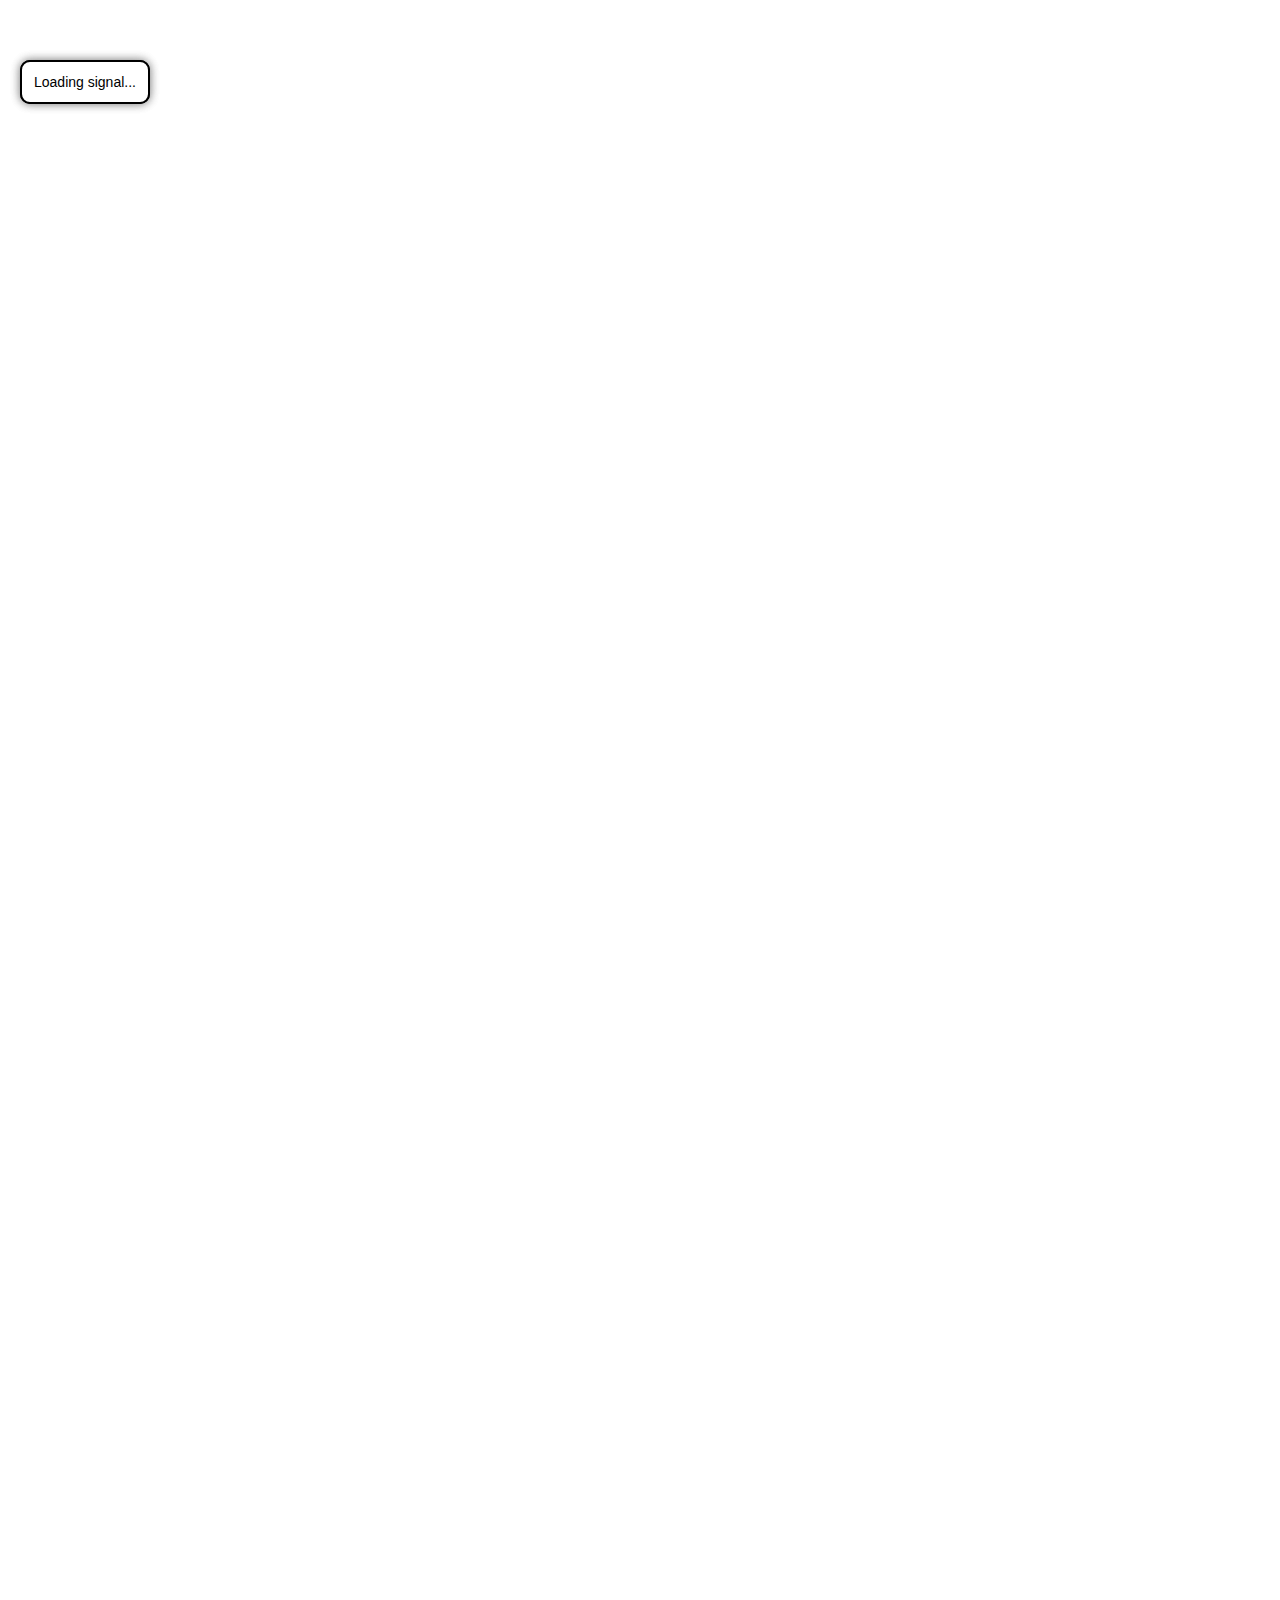
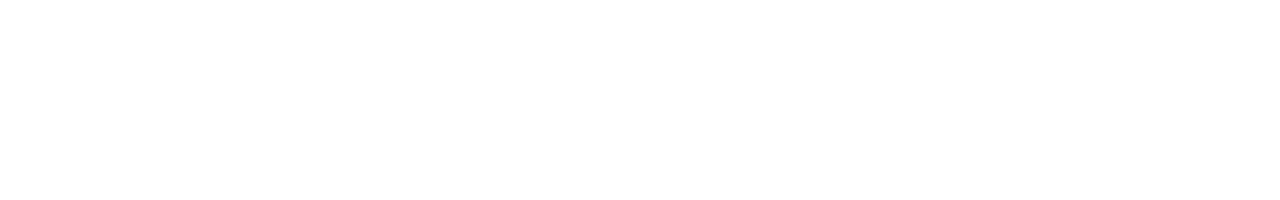
<file: index.html>
<!DOCTYPE html>
<html lang="en">
<head>
  <meta charset="UTF-8" />
  <meta name="viewport" content="width=device-width, initial-scale=1.0"/>
  <title>TractorJi Strategy Chart</title>
  <style>
    html, body {
      margin: 0;
      padding: 0;
      height: 100%;
      overflow: hidden;
    }

    #tv_chart_container {
      width: 100%;
      height: 100%;
    }

    #signal-box {
      position: absolute;
      top: 60px;
      left: 20px;
      background: white;
      border: 2px solid #000;
      padding: <!DOCTYPE html>
<html lang="en">
<head>
  <meta charset="UTF-8" />
  <meta name="viewport" content="width=device-width, initial-scale=1.0"/>
  <title>TractorJi Strategy Chart</title>
  <style>
    html, body {
      margin: 0;
      padding: 0;
      height: 100%;
      overflow: hidden;
    }

    #tv_chart_container {
      width: 100%;
      height: 100%;
    }

    #signal-box {
      position: absolute;
      top: 60px;
      left: 20px;
      background: white;
      border: 2px solid #000;
      padding: 12px;
      border-radius: 10px;
      z-index: 1000;
      max-width: 90vw;
      cursor: move;
      box-shadow: 0 0 10px rgba(0,0,0,0.3);
      font-family: sans-serif;
      font-size: 14px;
    }
  </style>
</head>
<body>
  <div id="tv_chart_container"></div>
  <div id="signal-box">Loading signal...</div>

  <script src="https://s3.tradingview.com/tv.js"></script>
  <script>
    const box = document.getElementById('signal-box');

    // Drag logic
    let isDragging = false, offsetX = 0, offsetY = 0;
    box.addEventListener('mousedown', startDrag);
    box.addEventListener('touchstart', startDrag);
    function startDrag(e) {
      e.preventDefault();
      isDragging = true;
      const event = e.touches ? e.touches[0] : e;
      offsetX = event.clientX - box.offsetLeft;
      offsetY = event.clientY - box.offsetTop;
      document.addEventListener('mousemove', onDrag);
      document.addEventListener('mouseup', stopDrag);
      document.addEventListener('touchmove', onDrag);
      document.addEventListener('touchend', stopDrag);
    }
    function onDrag(e) {
      if (!isDragging) return;
      const event = e.touches ? e.touches[0] : e;
      box.style.left = `${event.clientX - offsetX}px`;
      box.style.top = `${event.clientY - offsetY}px`;
    }
    function stopDrag() {
      isDragging = false;
      document.removeEventListener('mousemove', onDrag);
      document.removeEventListener('mouseup', stopDrag);
      document.removeEventListener('touchmove', onDrag);
      document.removeEventListener('touchend', stopDrag);
    }

    // Chart
    new TradingView.widget({
      container_id: "tv_chart_container",
      autosize: true,
      symbol: "OANDA:XAUUSD",
      interval: "1",
      timezone: "Etc/UTC",
      theme: "light",
      style: "1",
      locale: "en",
      toolbar_bg: "#f1f3f6",
      enable_publishing: false,
      allow_symbol_change: true,
      details: true,
      studies: [
        { id: "MASimple@tv-basicstudies", inputs: { length: 22 } },
        { id: "ADX@tv-basicstudies", inputs: { length: 8 } }
      ],
      overrides: {},
      loading_screen: { backgroundColor: "#fff", foregroundColor: "#000" },
      custom_indicators_getter: () => Promise.resolve([]),
      events: {
        onReady: function () {
          const chart = TradingView.onreadyWidgets[0].activeChart();
          chart.onDataLoaded().then(() => {
            const bars = chart.getVisibleBars();
            chart.getBars(chart.symbol(), chart.interval(), bars.from, bars.to, function (data) {
              if (!data || data.length < 2) return;
              const lastBar = data[data.length - 1];
              const prevBar = data[data.length - 2];

              // Dummy ADX/SMA logic since real values aren't available via API
              // We simulate them here
              const price = lastBar.close;
              const smaNow = (data.slice(-22).reduce((sum, b) => sum + b.close, 0)) / 22;
              const smaPrev = (data.slice(-23, -1).reduce((sum, b) => sum + b.close, 0)) / 22;

              const smaRising = smaNow > smaPrev;
              const adxDummy = 25; // static >20 for demo

              const nearSM<!DOCTYPE html>
<html lang="en">
<head>
  <meta charset="UTF-8" />
  <meta name="viewport" content="width=device-width, initial-scale=1.0"/>
  <title>TractorJi Strategy Chart</title>
  <style>
    html, body {
      margin: 0;
      padding: 0;
      height: 100%;
      overflow: hidden;
    }

    #tv_chart_container {
      width: 100%;
      height: 100%;
    }

    #signal-box {
      position: absolute;
      top: 60px;
      left: 20px;
      background: white;
      border: 2px solid #000;
      padding: 12px;
      border-radius: 10px;
      z-index: 1000;
      max-width: 90vw;
      cursor: move;
      box-shadow: 0 0 10px rgba(0,0,0,0.3);
      font-family: sans-serif;
      font-size: 14px;
    }
  </style>
</head>
<body>
  <div id="tv_chart_container"></div>
  <div id="signal-box">Loading signal...</div>

  <script src="https://s3.tradingview.com/tv.js"></script>
  <script>
    const box = document.getElementById('signal-box');

    // Drag logic
    let isDragging = false, offsetX = 0, offsetY = 0;
    box.addEventListener('mousedown', startDrag);
    box.addEventListener('touchstart', startDrag);
    function startDrag(e) {
      e.preventDefault();
      isDragging = true;
      const event = e.touches ? e.touches[0] : e;
      offsetX = event.clientX - box.offsetLeft;
      offsetY = event.clientY - box.offsetTop;
      document.addEventListener('mousemove', onDrag);
      document.addEventListener('mouseup', stopDrag);
      document.addEventListener('touchmove', onDrag);
      document.addEventListener('touchend', stopDrag);
    }
    function onDrag(e) {
      if (!isDragging) return;
      const event = e.touches ? e.touches[0] : e;
      box.style.left = `${event.clientX - offsetX}px`;
      box.style.top = `${event.clientY - offsetY}px`;
    }
    function stopDrag() {
      isDragging = false;
      document.removeEventListener('mousemove', onDrag);
      document.removeEventListener('mouseup', stopDrag);
      document.removeEventListener('touchmove', onDrag);
      document.removeEventListener('touchend', stopDrag);
    }

    // Chart
    new TradingView.widget({
      container_id: "tv_chart_container",
      autosize: true,
      symbol: "OANDA:XAUUSD",
      interval: "1",
      timezone: "Etc/UTC",
      theme: "light",
      style: "1",
      locale: "en",
      toolbar_bg: "#f1f3f6",
      enable_publishing: false,
      allow_symbol_change: true,
      details: true,
      studies: [
        { id: "MASimple@tv-basicstudies", inputs: { length: 22 } },
        { id: "ADX@tv-basicstudies", inputs: { length: 8 } }
      ],
      overrides: {},
      loading_screen: { backgroundColor: "#fff", foregroundColor: "#000" },
      custom_indicators_getter: () => Promise.resolve([]),
      events: {
        onReady: function () {
          const chart = TradingView.onreadyWidgets[0].activeChart();
          chart.onDataLoaded().then(() => {
            const bars = chart.getVisibleBars();
            chart.getBars(chart.symbol(), chart.interval(), bars.from, bars.to, function (data) {
              if (!data || data.length < 2) return;
              const lastBar = data[data.length - 1];
              const prevBar = data[data.length - 2];

              // Dummy ADX/SMA logic since real values aren't available via API
              /<!DOCTYPE html>
<html lang="en">
<head>
  <meta charset="UTF-8" />
  <meta name="viewport" content="width=device-width, initial-scale=1.0"/>
  <title>TractorJi Strategy Chart</title>
  <style>
    html, body {
      margin: 0;
      padding: 0;
      height: 100%;
      overflow: hidden;
    }

    #tv_chart_container {
      width: 100%;
      height: 100%;
    }

    #signal-box {
      position: absolute;
      top: 60px;
      left: 20px;
      background: white;
      border: 2px solid #000;
      padding: 12px;
      border-radius: 10px;
      z-index: 1000;
      max-width: 90vw;
      cursor: move;
      box-shadow: 0 0 10px rgba(0,0,0,0.3);
      font-family: sans-serif;
      font-size: 14px;
    }
  </style>
</head>
<body>
  <div id="tv_chart_container"></div>
  <div id="signal-box">Loading signal...</div>

  <script src="https://s3.tradingview.com/tv.js"></script>
  <script>
    const box = document.getElementById('signal-box');

    // Drag logic
    let isDragging = false, offsetX = 0, offsetY = 0;
    box.addEventListener('mousedown', startDrag);
    box.addEventListener('touchstart', startDrag);
    function startDrag(e) {
      e.preventDefault();
      isDragging = true;
      const event = e.touches ? e.touches[0] : e;
      offsetX = event.clientX - box.offsetLeft;
      offsetY = event.clientY - box.offsetTop;
      document.addEventListener('mousemove', onDrag);
      document.addEventListener('mouseup', stopDrag);
      document.addEventListener('touchmove', onDrag);
      document.addEventListener('touchend', stopDrag);
    }
    function onDrag(e) {
      if (!isDragging) return;
      const event = e.touches ? e.touches[0] : e;
      box.style.left = `${event.clientX - offsetX}px`;
      box.style.top = `${event.clientY - offsetY}px`;
    }
    function stopDrag() {
      isDragging = false;
      document.removeEventListener('mousemove', onDrag);
      document.removeEventListener('mouseup', stopDrag);
      document.removeEventListener('touchmove', onDrag);
      document.removeEventListener('touchend', stopDrag);
    }

    // Chart
    new TradingView.widget({
      container_id: "tv_chart_container",
      autosize: true,
      symbol: "OANDA:XAUUSD",
      interval: "1",
      timezone: "Etc/UTC",
      theme: "light",
      style: "1",
      locale: "en",
      toolbar_bg: "#f1f3f6",
      enable_publishing: false,
      allow_symbol_change: true,
      details: true,
      studies: [
        { id: "MASimple@tv-basicstudies", inputs: { length: 22 } },
        { id: "ADX@tv-basicstudies", inputs: { length: 8 } }
      ],
      overrides: {},
      loading_screen: { backgroundColor: "#fff", foregroundColor: "#000" },
      custom_indicators_getter: () => Promise.resolve([]),
      events: {
        onReady: function () {
          const chart = TradingView.onreadyWidgets[0].activeChart();
          chart.onDataLoaded().then(() => {
            const bars = chart.getVisibleBars();
            chart.getBars(chart.symbol(), chart.interval(), bars.from, bars.to, function (data) {
              if (!data || data.length < 2) return;
              const lastBar = data[data.length - 1];
              const prevBar = data[data.length - 2];

              // Dummy ADX/SMA logic since real values aren't available via API
              // We simulate them here
              const price = lastBar.close;
              const smaNow = (data.slice(-22).reduce((sum, b) => sum + b.close, 0)) / 22;
              const smaPrev = (data.slice(-23, -1).reduce((sum, b) => sum + b.close, 0)) / 22;

              const smaRising = smaNow > smaPrev;
              const adxDummy = 25; // static >20 for demo

              const nearSM<!DOCTYPE html>
<html lang="en">
<head>
  <meta charset="UTF-8" />
  <meta name="viewport" content="width=device-width, initial-scale=1.0"/>
  <title>TractorJi Strategy Chart</title>
  <style>
    html, body {
      margin: 0;
      padding: 0;
      height: 100%;
      overflow: hidden;
    }

    #tv_chart_container {
      width: 100%;
      height: 100%;
    }

    #signal-box {
      position: absolute;
      top: 60px;
      left: 20px;
      background: white;
      border: 2px solid #000;
      padding: 12px;
      border-radius: 10px;
      z-index: 1000;
      max-width: 90vw;
      cursor: move;
      box-shadow: 0 0 10px rgba(0,0,0,0.3);
      font-family: sans-serif;
      font-size: 14px;
    }
  </style>
</head>
<body>
  <div id="tv_chart_container"></div>
  <div id="signal-box">Loading signal...</div>

  <script src="https://s3.tradingview.com/tv.js"></script>
  <script>
    const box = document.getElementById('signal-box');

    // Drag logic
    let isDragging = false, offsetX = 0, offsetY = 0;
    box.addEventListener('mousedown', startDrag);
    box.addEventListener('touchstart', startDrag);
    function startDrag(e) {
      e.preventDefault();
      isDragging = true;
      const event = e.touches ? e.touches[0] : e;
      offsetX = event.clientX - box.offsetLeft;
      offsetY = event.clientY - box.offsetTop;
      document.addEventListener('mousemove', onDrag);
      document.addEventListener('mouseup', stopDrag);
      document.addEventListener('touchmove', onDrag);
      document.addEventListener('touchend', stopDrag);
    }
    function onDrag(e) {
      if (!isDragging) return;
      const event = e.touches ? e.touches[0] : e;
      box.style.left = `${event.clientX - offsetX}px`;
      box.style.top = `${event.clientY - offsetY}px`;
    }
    function stopDrag() {
      isDragging = false;
      document.removeEventListener('mousemove', onDrag);
      document.removeEventListener('mouseup', stopDrag);
      document.removeEventListener('touchmove', onDrag);
      document.removeEventListener('touchend', stopDrag);
    }

    // Chart
    new TradingView.widget({
      container_id: "tv_chart_container",
      autosize: true,
      symbol: "OANDA:XAUUSD",
      interval: "1",
      timezone: "Etc/UTC",
      theme: "light",
      style: "1",
      locale: "en",
      toolbar_bg: "#f1f3f6",
      enable_publishing: false,
      allow_symbol_change: true,
      details: true,
      studies: [
        { id: "MASimple@tv-basicstudies", inputs: { length: 22 } },
        { id: "ADX@tv-basicstudies", inputs: { length: 8 } }
      ],
      overrides: {},
      loading_screen: { backgroundColor: "#fff", foregroundColor: "#000" },
      custom_indicators_getter: () => Promise.resolve([]),
      events: {
        onReady: function () {
          const chart = TradingView.onreadyWidgets[0].activeChart();
          chart.onDataLoaded().then(() => {
            const bars = chart.getVisibleBars();
            chart.getBars(chart.symbol(), chart.interval(), bars.from, bars.to, function (data) {
              if (!data || data.length < 2) return;
              const lastBar = data[data.length - 1];
              const prevBar = data[data.length - 2];

              // Dummy ADX/SMA logic since real values aren't available via API
              // We simulate them here
              const price = lastBar.close;
              const smaNow = (data.slice(-22).reduce((sum, b) => sum + b.close, 0)) / 22;
              const smaPrev = (data.slice(-23, -1).reduce((sum, b) => sum + b.close, 0)) / 22;

              const smaRising = smaNow > smaPrev;
              const adxDummy = 25; // static >20 for demo

              const nearSMA = Math.abs(price - smaNow) < (price * 0.002); // 0.2% near

              if (adxDummy > 20 && smaRising && nearSMA) {
                const entry = lastBar.close.toFixed(2);
                const stoploss = lastBar.low.toFixed(2);
                const risk = entry - stoploss;
                const target = (parseFloat(entry) + 2 * risk).toFixed(2);

                box.innerHTML = `<strong>BUY Signal</strong><br>
                  Entry: ${entry}<br>
                  Stoploss: ${stoploss}<br>
                  Target: ${target}`;
              } else {
                box.innerHTML = `No signal at the moment`;
              }
            });
          });
        }
      }
    });
  </script>
</body>
</html><!DOCTYPE html>
<html lang="en">
<head>
  <meta charset="UTF-8" />
  <meta name="viewport" content="width=device-width, initial-scale=1.0"/>
  <title>TractorJi Strategy Chart</title>
  <style>
    html, body {
      margin: 0;
      padding: 0;
      height: 100%;
      overflow: hidden;
    }

    #tv_chart_container {
      width: 100%;
      height: 100%;
    }

    #signal-box {
      position: absolute;
      top: 60px;
      left: 20px;
      background: white;
      border: 2px solid #000;
      padding: 12px;
      border-radius: 10px;
      z-index: 1000;
      max-width: 90vw;
      cursor: move;
      box-shadow: 0 0 10px rgba(0,0,0,0.3);
      font-family: sans-serif;
      font-size: 14px;
    }
  </style>
</head>
<body>
  <div id="tv_chart_container"></div>
  <div id="signal-box">Loading signal...</div>

  <script src="https://s3.tradingview.com/tv.js"></script>
  <script>
    const box = document.getElementById('signal-box');

    // Drag logic
    let isDragging = false, offsetX = 0, offsetY = 0;
    box.addEventListener('mousedown', startDrag);
    box.addEventListener('touchstart', startDrag);
    function startDrag(e) {
      e.preventDefault();
      isDragging = true;
      const event = e.touches ? e.touches[0] : e;
      offsetX = event.clientX - box.offsetLeft;
      offsetY = event.clientY - box.offsetTop;
      document.addEventListener('mousemove', onDrag);
      document.addEventListener('mouseup', stopDrag);
      document.addEventListener('touchmove', onDrag);
      document.addEventListener('touchend', stopDrag);
    }
    function onDrag(e) {
      if (!isDragging) return;
      const event = e.touches ? e.touches[0] : e;
      box.style.left = `${event.clientX - offsetX}px`;
      box.style.top = `${event.clientY - offsetY}px`;
    }
    function stopDrag() {
      isDragging = false;
      document.removeEventListener('mousemove', onDrag);
      document.removeEventListener('mouseup', stopDrag);
      document.removeEventListener('touchmove', onDrag);
      document.removeEventListener('touchend', stopDrag);
    }

    // Chart
    new TradingView.widget({
      container_id: "tv_chart_container",
      autosize: true,
      symbol: "OANDA:XAUUSD",
      interval: "1",
      timezone: "Etc/UTC",
      theme: "light",
      style: "1",
      locale: "en",
      toolbar_bg: "#f1f3f6",
      enable_publishing: false,
      allow_symbol_change: true,
      details: true,
      studies: [
        { id: "MASimple@tv-basicstudies", inputs: { length: 22 } },
        { id: "ADX@tv-basicstudies", inputs: { length: 8 } }
      ],
      overrides: {},
      loading_screen: { backgroundColor: "#fff", foregroundColor: "#000" },
      custom_indicators_getter: () => Promise.resolve([]),
      events: {
        onReady: function () {
          const chart = TradingView.onreadyWidgets[0].activeChart();
          chart.onDataLoaded().then(() => {
            const bars = chart.getVisibleBars();
            chart.getBars(chart.symbol(), chart.interval(), bars.from, bars.to, function (data) {
              if (!data || data.length < 2) return;
              const lastBar = data[data.length - 1];
              const prevBar = data[data.length - 2];

              // Dummy ADX/SMA logic since real values aren't available via API
              // We simulate them here
              const price = lastBar.close;
              const smaNow = (data.slice(-22).reduce((sum, b) => sum + b.close, 0)) / 22;
              const smaPrev = (data.slice(-23, -1).reduce((sum, b) => sum + b.close, 0)) / 22;

              const smaRising = smaNow > smaPrev;
              const adxDummy = 25; // static >20 for demo

              const nearSM<!DOCTYPE html>
<html lang="en">
<head>
  <meta charset="UTF-8" />
  <meta name="viewport" content="width=device-width, initial-scale=1.0"/>
  <title>TractorJi Strategy Chart</title>
  <style>
    html, body {
      margin: 0;
      padding: 0;
      height: 100%;
      overflow: hidden;
    }

    #tv_chart_container {
      width: 100%;
      height: 100%;
    }

    #signal-box {
      position: absolute;
      top: 60px;
      left: 20px;
      background: white;
      border: 2px solid #000;
      padding: 12px;
      border-radius: 10px;
      z-index: 1000;
      max-width: 90vw;
      cursor: move;
      box-shado
</file>
